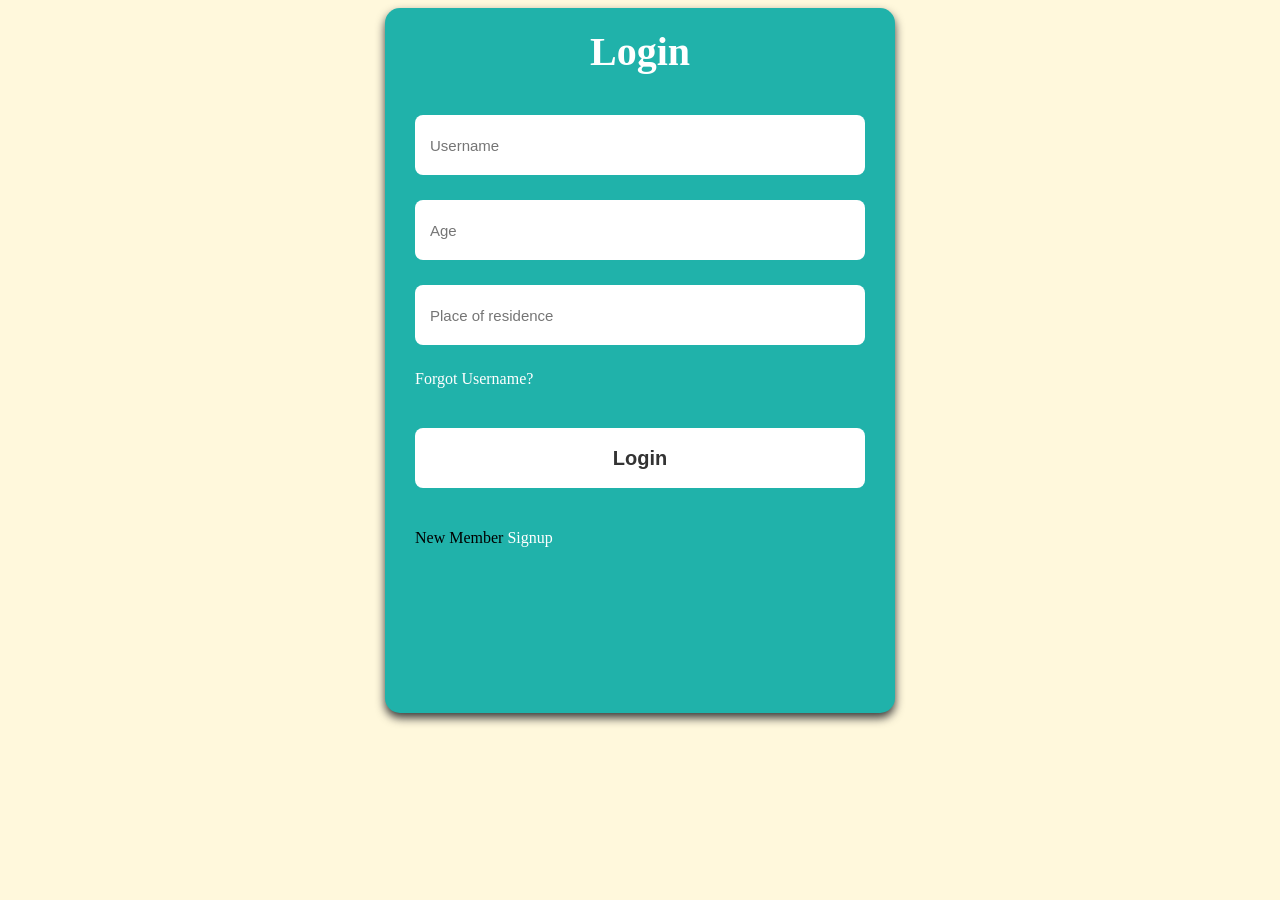
<file: index.html>
<!DOCTYPE html>
<html lang="en">
<head>
    <meta charset="UTF-8">
    <meta http-equiv="X-UA-Compatible" content="IE=edge">
    <meta name="viewport" content="width=device-width, initial-scale=1.0">
    <title>Login </title>
    <link rel="stylesheet" href="Style.css">
</head>
<body>
    <section class="wrapper">

        <div class="form login">
            <header>Login</header>
            <form action="#">
                <input type="email" placeholder="Username" required>
                <input type="password" placeholder="Age" required>
                <input type="password" placeholder="Place of residence" required>
                <a href="#">Forgot Username?</a>
                <input type="submit" value="Login">
                <p>New Member <a href="Signup.html">Signup</a></p>
            </form>

        </div>
    </section>
    
</body>
</html>
</file>
<file: Style.css>
body{
    display: flex;
    align-items: center;
    justify-content: center;
    background:cornsilk ;
}
.wrapper{
    position: relative;
    max-width: 450px;
    width: 100%;
    border-radius: 15px;
    padding: 20px 30px 150px;
    background: lightseagreen;
    box-shadow: 0px 5px 10px rgb(58, 58, 58);
}
/* .form.login{
background: #333; */
/* } */
.form header{
    font-size: 40px;
    text-align: center;
    color: white;
    font-weight: 700;
}
.wrapper form{
    display: flex;
    flex-direction: column;
    gap: 25px;
    margin-top: 40px;
}

form a{
    color: #fff;
    text-decoration: none;
}
form input{
    height: 60px;
    outline: none;
    border: none;
    padding: 0 15px;
    font-size: 15px;
    font-family: 400;
    color: #333;
    border-radius: 8px;
    background: #fff;
}
form .checkbox{
    display: flex;
    align-items: center;
    gap: 10px;
}
.checkbox input[type="checkbox"] {
    height: 20px;
    width: 20px;
}
form .checkbox label{
    cursor: pointer;
    color: #fff;
}
form input[type="submit"]{
    margin-top: 15px;
    padding: none;
    font-size: 20px;
    cursor: pointer;
    font-weight: 600;
}
</file>
